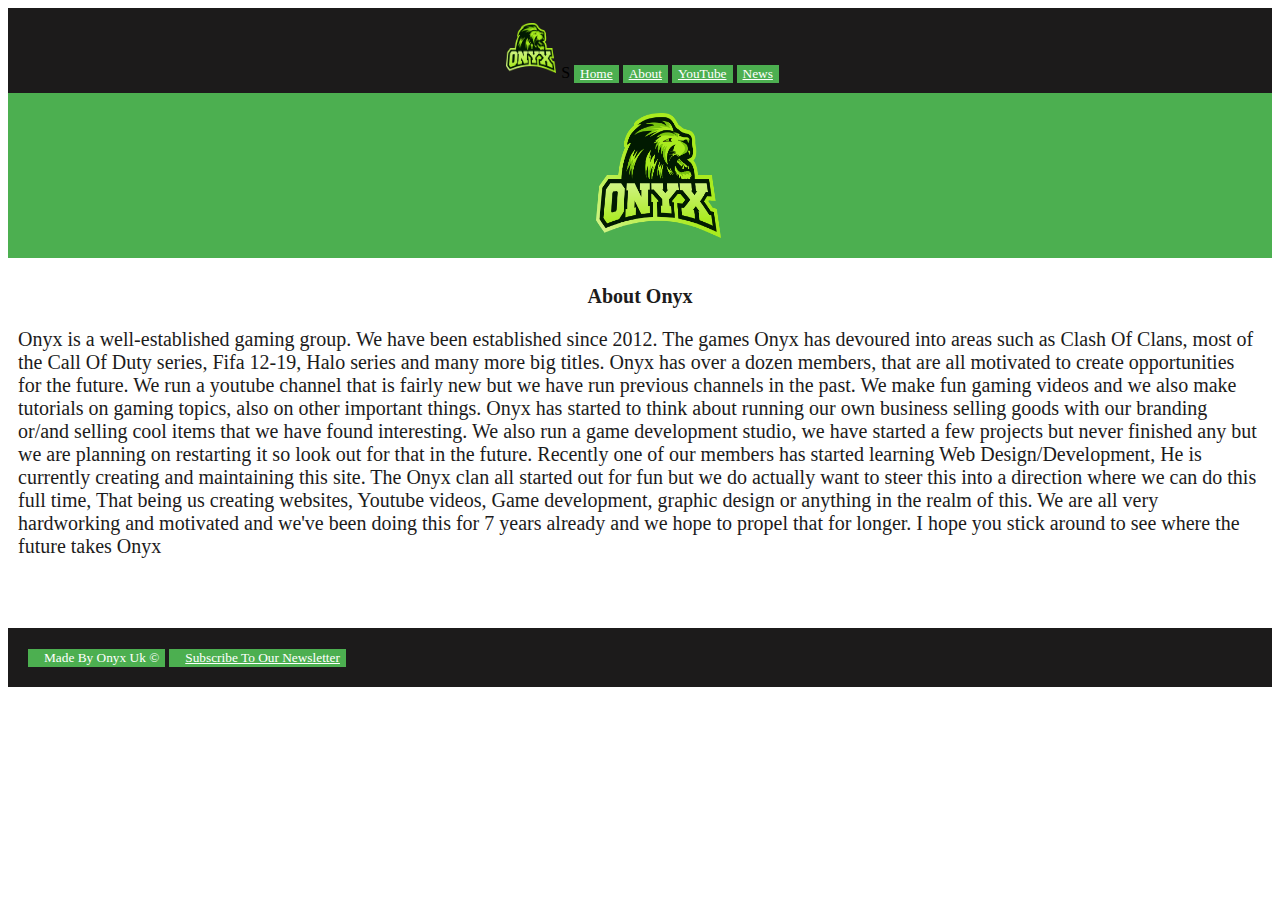
<file: about.html>
<!DOCTYPE html>
<html>
<head>
	<title>About</title>

 <link rel="stylesheet" href="https://stackpath.bootstrapcdn.com/bootstrap/4.1.3/css/bootstrap.min.css" integrity="sha384-MCw98/SFnGE8fJT3GXwEOngsV7Zt27NXFoaoApmYm81iuXoPkFOJwJ8ERdknLPMO" crossorigin="anonymous">

 <meta charset="utf-8">
    <meta name="viewport" content="width=device-width, initial-scale=1, shrink-to-fit=no">



</head>
<link rel='stylesheet' href='style.css'> 

<header>
	
		<div class="links">

			<img src="onyx.png">S


		<button><a href='index.html'>Home </a></button>
		<button><a href='about.html'>About </a></button>
		<button><a href='youtube.html'>YouTube </a></button>
		<button><a href='news.html'>News </a></button>

	</div>


        <div class="header">

            <div class="center">
        	<img src="onyx.png" alt="onyx-logo" align="middle">
        </div>


</header>

<body>

    <div>
        <h2>About Onyx</h2>
        <p>
           Onyx is a well-established gaming group. We have been established since 2012. The games Onyx has devoured into areas such as Clash Of Clans, most of the Call Of Duty series, Fifa 12-19, Halo series and many more big titles. Onyx has over a dozen members, that are all motivated to create opportunities for the future. We run a youtube channel that is fairly new but we have run previous channels in the past. We make fun gaming videos and we also make tutorials on gaming topics, also on other important things. Onyx has started to think about running our own business selling goods with our branding or/and selling cool items that we have found interesting. We also run a game development studio, we have started a few projects but never finished any but we are planning on restarting it so look out for that in the future. Recently one of our members has started learning Web Design/Development, He is currently creating and maintaining this site. The Onyx clan all started out for fun but we do actually want to steer this into a direction where we can do this full time, That being us creating websites, Youtube videos, Game development, graphic design or anything in the realm of this. We are all very hardworking and motivated and we've been doing this for 7 years already and we hope to propel that for longer. I hope you stick around to see where the future takes Onyx
       </p>

    </div>

    <div>
        <h2></h2>

        <p>
            
        </p>

    </div>

</body>

<footer>
    <button>Made By Onyx Uk &copy</button>
    
    <button><a href="contact.html"</a>Subscribe To Our Newsletter</a></button>
</footer>

</html>
</file>
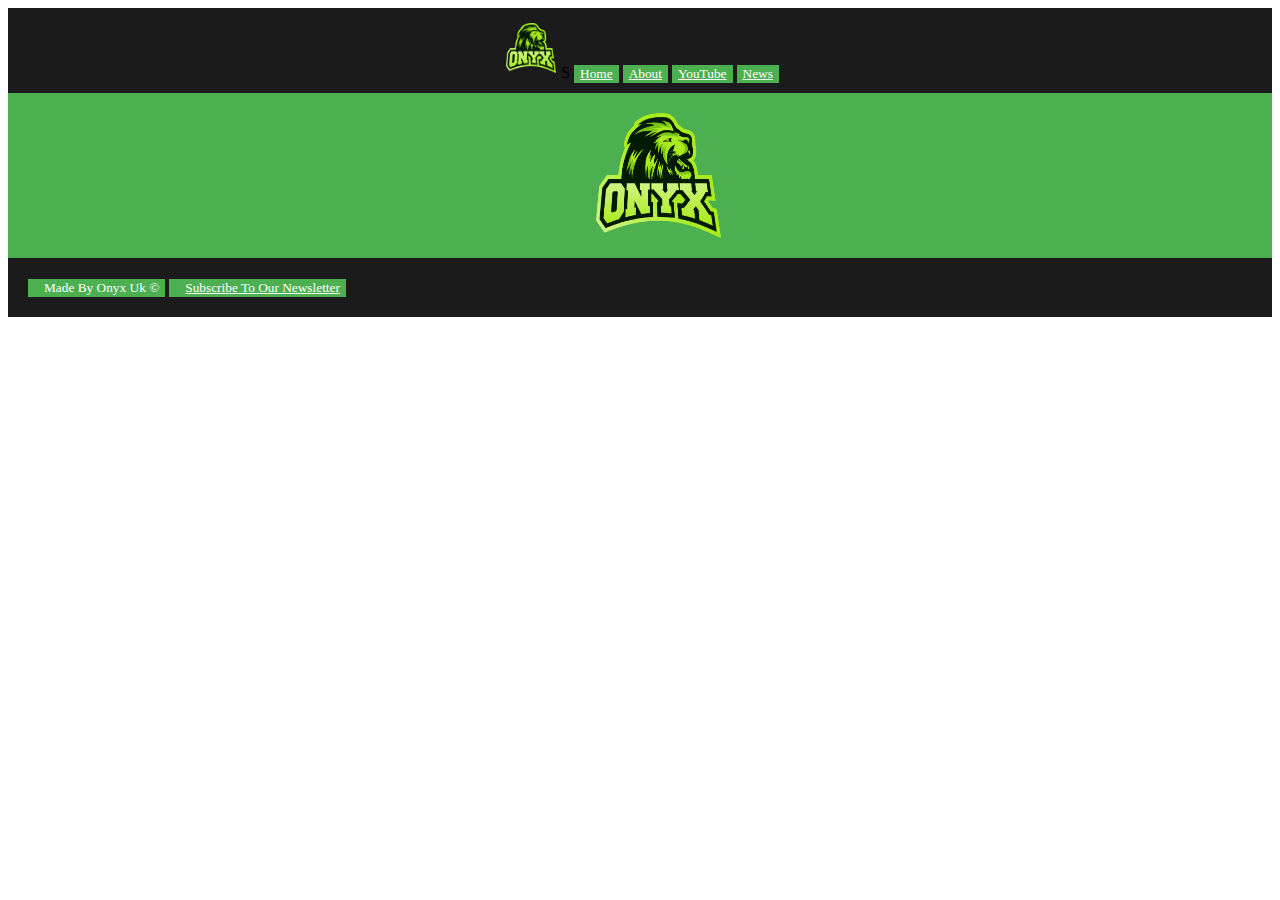
<file: news.html>
<!DOCTYPE html>
<html>
<head>
	<title>News</title>

 <link rel="stylesheet" href="https://stackpath.bootstrapcdn.com/bootstrap/4.1.3/css/bootstrap.min.css" integrity="sha384-MCw98/SFnGE8fJT3GXwEOngsV7Zt27NXFoaoApmYm81iuXoPkFOJwJ8ERdknLPMO" crossorigin="anonymous">

 <meta charset="utf-8">
    <meta name="viewport" content="width=device-width, initial-scale=1, shrink-to-fit=no">



</head>
<link rel='stylesheet' href='style.css'> 

<header>
	
		<div class="links">

			<img src="onyx.png">S


		<button><a href='index.html'>Home </a></button>
		<button><a href='about.html'>About </a></button>
		<button><a href='youtube.html'>YouTube </a></button>
		<button><a href='news.html'>News </a></button>

	</div>


        <div class="header">

            <div class="center">
        	<img src="onyx.png" alt="onyx-logo" align="middle">
        </div>


</header>

<body>



</body>

<footer>
    <button>Made By Onyx Uk &copy</button>
    
    <button><a href="contact.html"</a>Subscribe To Our Newsletter</a></button>
</footer>

</html>
</file>
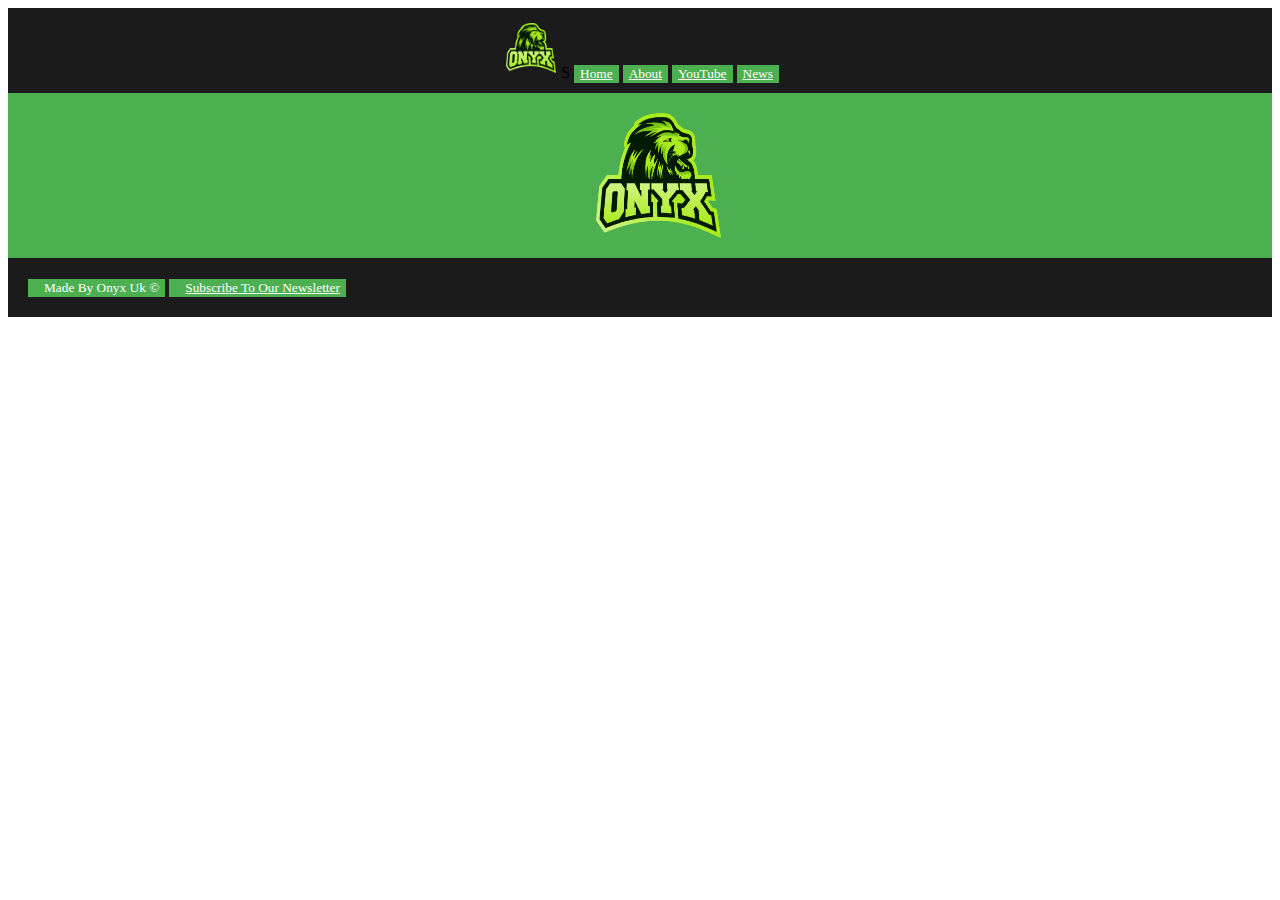
<file: youtube.html>
<!DOCTYPE html>
<html>
<head>
	<title>Youtube</title>

 <link rel="stylesheet" href="https://stackpath.bootstrapcdn.com/bootstrap/4.1.3/css/bootstrap.min.css" integrity="sha384-MCw98/SFnGE8fJT3GXwEOngsV7Zt27NXFoaoApmYm81iuXoPkFOJwJ8ERdknLPMO" crossorigin="anonymous">

 <meta charset="utf-8">
    <meta name="viewport" content="width=device-width, initial-scale=1, shrink-to-fit=no">



</head>
<link rel='stylesheet' href='style.css'> 

<header>
	
		<div class="links">

			<img src="onyx.png">S


		<button><a href='index.html'>Home </a></button>
		<button><a href='about.html'>About </a></button>
		<button><a href='youtube.html'>YouTube </a></button>
		<button><a href='news.html'>News </a></button>

	</div>


        <div class="header">

            <div class="center">
        	<img src="onyx.png" alt="onyx-logo" align="middle">
        </div>


</header>

<body>



</body>

<footer>
    <button>Made By Onyx Uk &copy</button>
    
    <button><a href="contact.html"</a>Subscribe To Our Newsletter</a></button>
</footer>

</html>
</file>
<file: style.css>
.links{
	background-color: #1c1b1b;
	text-align: center;
	padding: 10px;

}

.links img{
	width: 50px;
	height:50px;
	padding: 5px;
}

button{
	background-color: #4CAF50;
	display: inline-block;
	border:none;
	border-color: white;
}

button a{
	color: white;
	font-family: Lucida Grande;
	text-indent: 10px;
}

.header{
background-color: #4CAF50;
}

.header h1{
	text-align: center;
	font-size: 100px;
}

.header p{
	text-align: center;
	font-size: 20px;
	padding: 5px;
}

.header img{
	    display: block;
    margin-left: auto;
    margin-right: auto;
height:125px; 
width:125px;

}

.center{
	    display: block;
    margin-left: auto;
    margin-right: auto;
    width: 7%;
}


body div{
	padding: 10px;
	background-color:;

}

body p, h2{
	color: #1c1b1b;
	font-family: Lucida Grande;
	font-size: 20px; 
	background-image: url();
}

body h2{
	text-align: center;
}

.welcome{
	background-color: white;
}

.welcome p{
	
}

.about{
	padding: 100px;
}

.about h2{
	font-size:35px;

}

.bg-img img{
	    display: block;
    margin-left: auto;
    margin-right: auto;
    width: 50%;

}

footer{
	background-color: #1c1b1b;
	padding: 20px;
}

footer ul{
	color: white;
	text-decoration:none;
}

footer button{
		color: white;
	font-family: Lucida Grande;
	text-indent: 10px;
		background-color: #4CAF50;
	display: inline-block;
	border:none;
	text-align:center;
}
</file>
